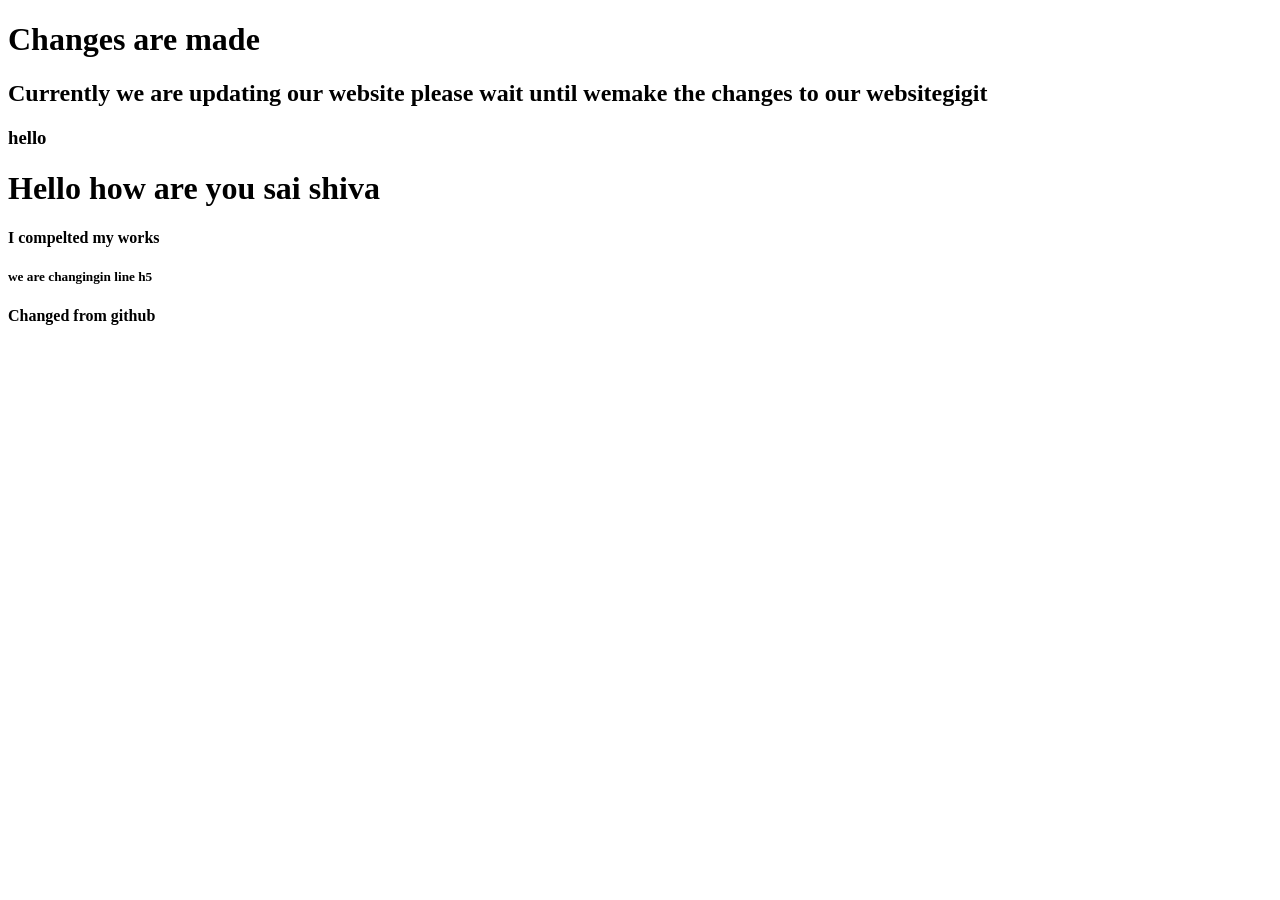
<file: one.html>
<!DOCTYPE html>
<html lang="en">
<head>
    <meta charset="UTF-8">
    <meta name="viewport" content="width=device-width, initial-scale=1.0">
    <title>Document</title>
</head>
<body>
    <h1>Changes are made</h1>
    <h2>Currently we are updating our website please wait until wemake the changes to our websitegigit </h2>
    <h3>hello</h3>
    <h1>Hello how are you sai shiva</h1>
    <h4>I compelted my works</h4>
    <h5>we are changingin line h5</h5>
    <h4>Changed from github</h4>
</body>
</html>
</file>
